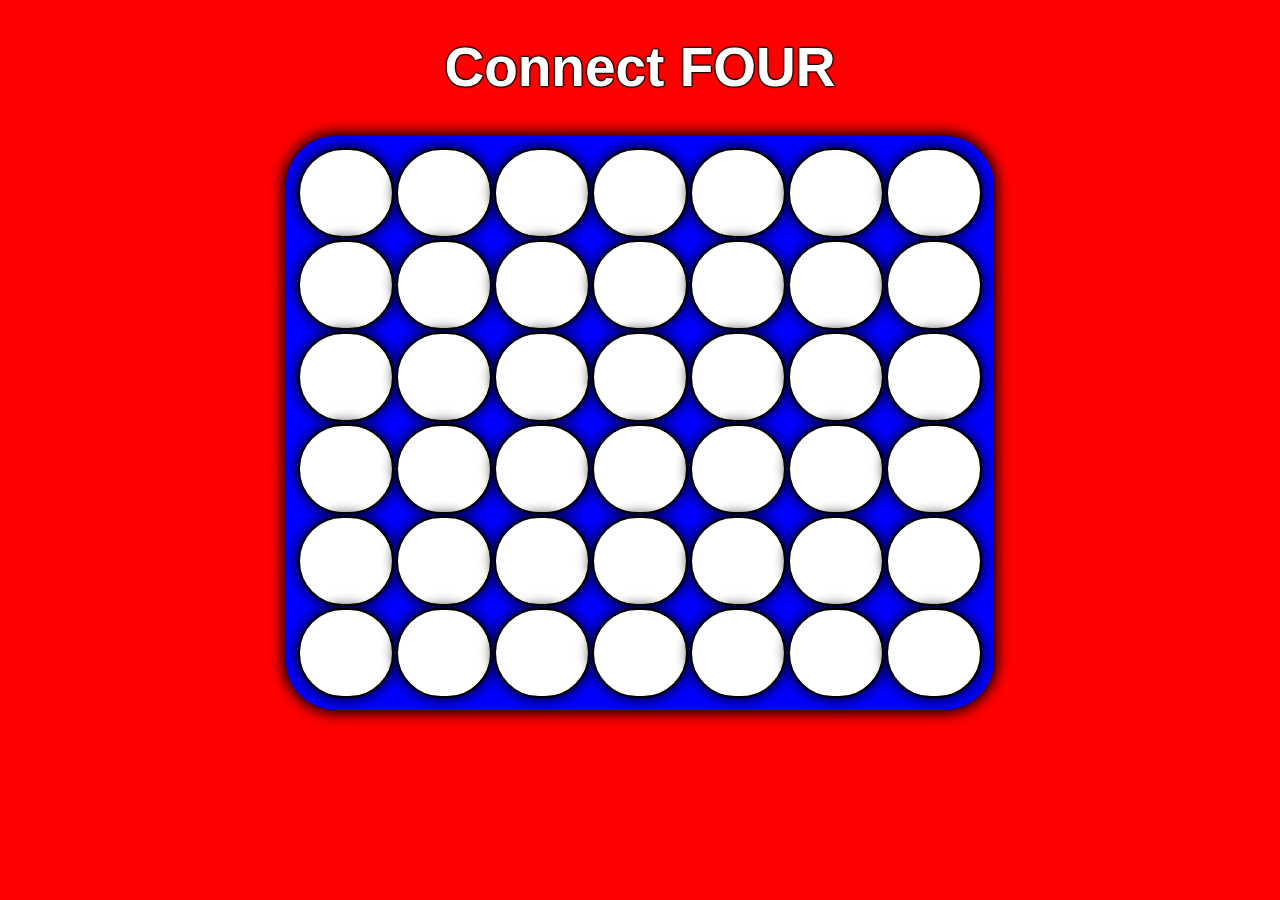
<file: index.html>
<html>
<head>
	<link rel="stylesheet" type="text/css" href="style.css">
	<title></title>
</head>
<body>
	<h1>Connect FOUR</h1>
	<table>
		<tr class= "Row" id= 'row1'>
			<td>1</td>
			<td>2</td>
			<td>3</td>
			<td>4</td>
			<td>5</td>
			<td>6</td>
			<td>7</td>
		</tr>
		<tr class= "Row">
			<td>1</td>
			<td>2</td>
			<td>3</td>
			<td>4</td>
			<td>5</td>
			<td>6</td>
			<td>7</td>
		</tr>
		<tr class= "Row">
			<td>1</td>
			<td>2</td>
			<td>3</td>
			<td>4</td>
			<td>5</td>
			<td>6</td>
			<td>7</td>
		</tr>
		<tr class= "Row">
			<td>1</td>
			<td>2</td>
			<td>3</td>
			<td>4</td>
			<td>5</td>
			<td>6</td>
			<td>7</td>
		</tr>
			<tr class= "Row">
			<td>1</td>
			<td>2</td>
			<td>3</td>
			<td>4</td>
			<td>5</td>
			<td>6</td>
			<td>7</td>
		</tr>
		<tr class= "Row">
			<td>1</td>
			<td>2</td>
			<td>3</td>
			<td>4</td>
			<td>5</td>
			<td>6</td>
			<td>7</td>
		</tr>
	</table>

</body>
</html>
</file>
<file: style.css>
body{
	background-color: red;
	color: white;
	text-align: center;
	table-layout: center;
	font-family: helvetica;
	
}

h1{
	margin-top: 35px;
	font-size: 55px;
	text-shadow: #000 0px 0px 2px,   #000 0px 0px 2px,   #000 0px 0px 2px,
             #000 0px 0px 2px,   #000 0px 0px 2px,   #000 0px 0px 2px;

}

table{
	 margin-left:auto; 
    margin-right:auto;
	text-align: center;
	/*outline: 5px solid black;*/
	border: 10px solid blue;
	border-radius: 50px;
	background: blue;
	box-shadow: 0 0 10pt 2pt black;
}

td{
	font-size: 50px;
	background: gray;
	width: 90px;
	height: 90px;
	background: white;
	border: 2px solid black;
	-moz-border-radius: 45px;
	-webkit-border-radius: 45px;
	border-radius: 45px;
	box-shadow: 0 0 10pt .5pt black;
}
</file>
